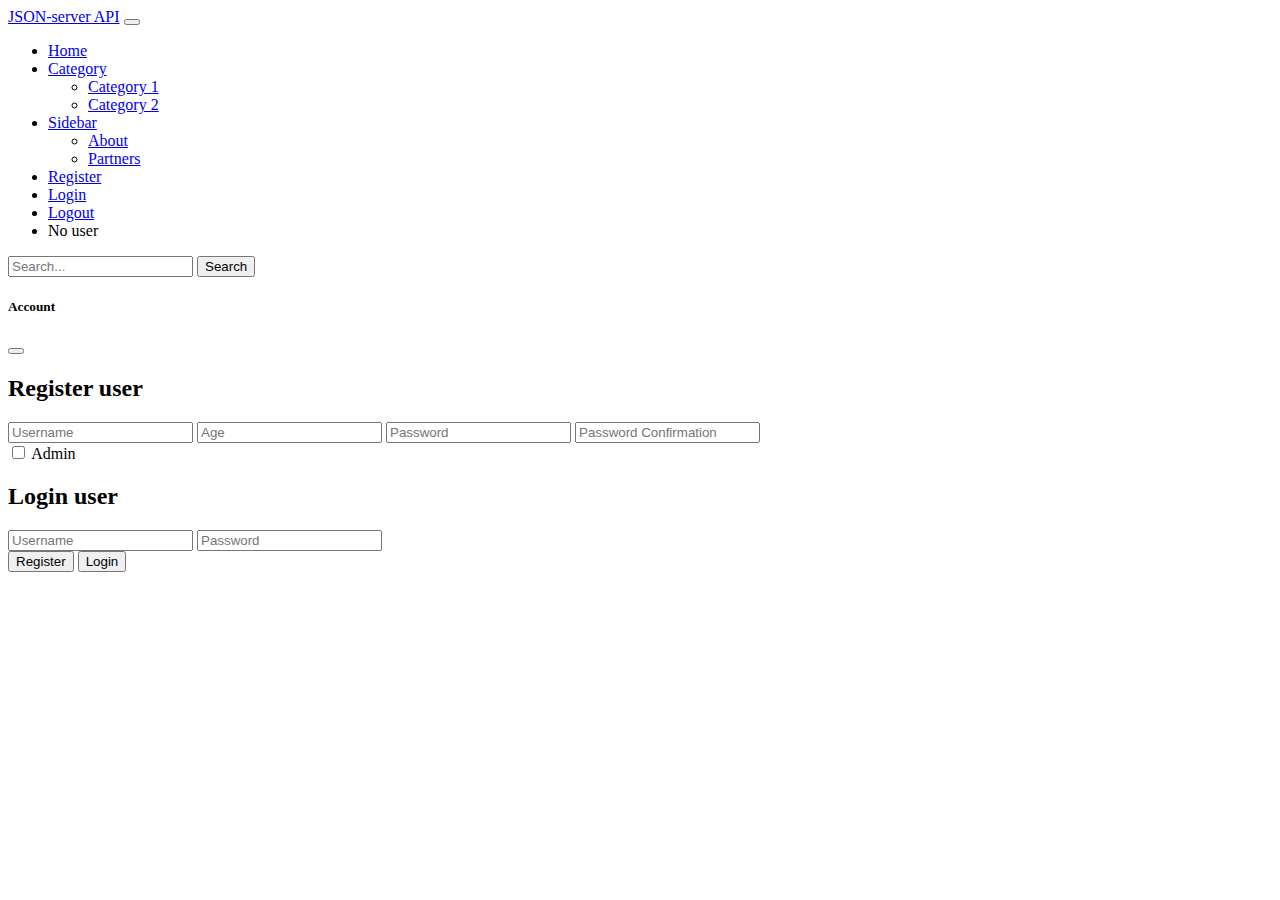
<file: index.html>
<!DOCTYPE html>
<html lang="en">

<head>
    <meta charset="UTF-8">
    <meta http-equiv="X-UA-Compatible" content="IE=edge">
    <meta name="viewport" content="width=device-width, initial-scale=1.0">
    <link href="https://cdn.jsdelivr.net/npm/bootstrap@5.2.3/dist/css/bootstrap.min.css" rel="stylesheet"
        integrity="sha384-rbsA2VBKQhggwzxH7pPCaAqO46MgnOM80zW1RWuH61DGLwZJEdK2Kadq2F9CUG65" crossorigin="anonymous">
    <title>Document</title>
</head>

<body>
    <!-- navbar -->
    <nav class="navbar navbar-expand-lg bg-dark navbar-dark">
        <div class="container-fluid">
            <a class="navbar-brand" href="#">JSON-server API</a>
            <button class="navbar-toggler" type="button" data-bs-toggle="collapse"
                data-bs-target="#navbarSupportedContent" aria-controls="navbarSupportedContent" aria-expanded="false"
                aria-label="Переключатель навигации">
                <span class="navbar-toggler-icon"></span>
            </button>
            <div class="collapse navbar-collapse" id="navbarSupportedContent">
                <ul class="navbar-nav me-auto mb-2 mb-lg-0">
                    <li class="nav-item">
                        <a class="nav-link active" aria-current="page" href="#">Home</a>
                    </li>
                    <li class="nav-item dropdown">
                        <a class="nav-link dropdown-toggle" href="#" id="navbarDropdown" role="button"
                            data-bs-toggle="dropdown" aria-expanded="false">
                            Category
                        </a>
                        <ul class="dropdown-menu" aria-labelledby="navbarDropdown">
                            <li><a class="dropdown-item" href="#">Category 1</a></li>
                            <li><a class="dropdown-item" href="#">Category 2</a></li>
                        </ul>
                    </li>
                    <li class="nav-item dropdown">
                        <a class="nav-link dropdown-toggle" href="#" id="navbarDropdown" role="button"
                            data-bs-toggle="dropdown" aria-expanded="false">
                            Sidebar
                        </a>
                        <ul class="dropdown-menu" aria-labelledby="navbarDropdown">
                            <li><a class="dropdown-item" href="./about.html">About</a></li>
                            <li><a class="dropdown-item" href="./partners.html">Partners</a></li>
                        </ul>
                    </li>
                    <li class="nav-item">
                        <a class="nav-link active" aria-current="page" href="#" id="registerUser-modal"
                            data-bs-toggle="modal" data-bs-target="#staticBackdrop">Register</a>
                    </li>
                    <li class="nav-item">
                        <a class="nav-link active" aria-current="page" href="#" id="loginUser-modal"
                            data-bs-toggle="modal" data-bs-target="#staticBackdrop">Login</a>
                    </li>
                    <li class="nav-item">
                        <a class="nav-link active" aria-current="page" href="#" id="logoutUser-btn">Logout</a>
                    </li>
                    <li class="nav-item">
                        <a class="nav-link disabled" id="showUsername">No user</a>
                    </li>
                </ul>
                <form class="d-flex" role="search">
                    <input class="form-control me-2" type="search" placeholder="Search..." aria-label="Поиск"
                        id="search-inp">
                    <button class="btn btn-outline-success" type="submit">Search</button>
                </form>
            </div>
        </div>
    </nav>

    <!-- modal for users -->
    <div class="modal fade" id="staticBackdrop" data-bs-backdrop="static" data-bs-keyboard="false" tabindex="-1"
        aria-labelledby="staticBackdropLabel" aria-hidden="true">
        <div class="modal-dialog">
            <div class="modal-content">
                <div class="modal-header">
                    <h5 class="modal-title" id="staticBackdropLabel">Account</h5>
                    <button type="button" class="btn-close" data-bs-dismiss="modal" aria-label="Закрыть"></button>
                </div>
                <div class="modal-body">
                    <!-- for register -->
                    <div class="d-flex flex-column w-100 align-items-center" id="registerUser-block">
                        <h2>Register user</h2>
                        <input type="text" id="reg-username" placeholder="Username" class="mb-2 w-100 form-control">
                        <input type="text" id="reg-age" placeholder="Age" class="mb-2 w-100 form-control">
                        <input type="text" id="reg-password" placeholder="Password" class="mb-2 w-100 form-control">
                        <input type="text" id="reg-passwordConfirm" placeholder="Password Confirmation"
                            class="mb-2 w-100 form-control">
                        <div>
                            <input type="checkbox" id="isAdmin">
                            <label for="isAdmin">Admin</label>
                        </div>
                    </div>

                    <!-- for login -->
                    <div class="d-flex flex-column w-100 align-items-center" id="loginUser-block">
                        <h2>Login user</h2>
                        <input type="text" id="login-username" placeholder="Username" class="mb-2 w-100 form-control">
                        <input type="text" id="login-password" placeholder="Password" class="mb-2 w-100 form-control">
                    </div>
                </div>
                <div class="modal-footer">
                    <button type="button" class="btn btn-dark" id="registerUser-btn">Register</button>
                    <button type="button" class="btn btn-dark" id="loginUser-btn">Login</button>
                </div>
            </div>
        </div>
    </div>

    <script src="https://cdn.jsdelivr.net/npm/bootstrap@5.2.3/dist/js/bootstrap.bundle.min.js"
        integrity="sha384-kenU1KFdBIe4zVF0s0G1M5b4hcpxyD9F7jL+jjXkk+Q2h455rYXK/7HAuoJl+0I4"
        crossorigin="anonymous"></script>
    <script src="./js/main.js"></script>
</body>

</html>
</file>
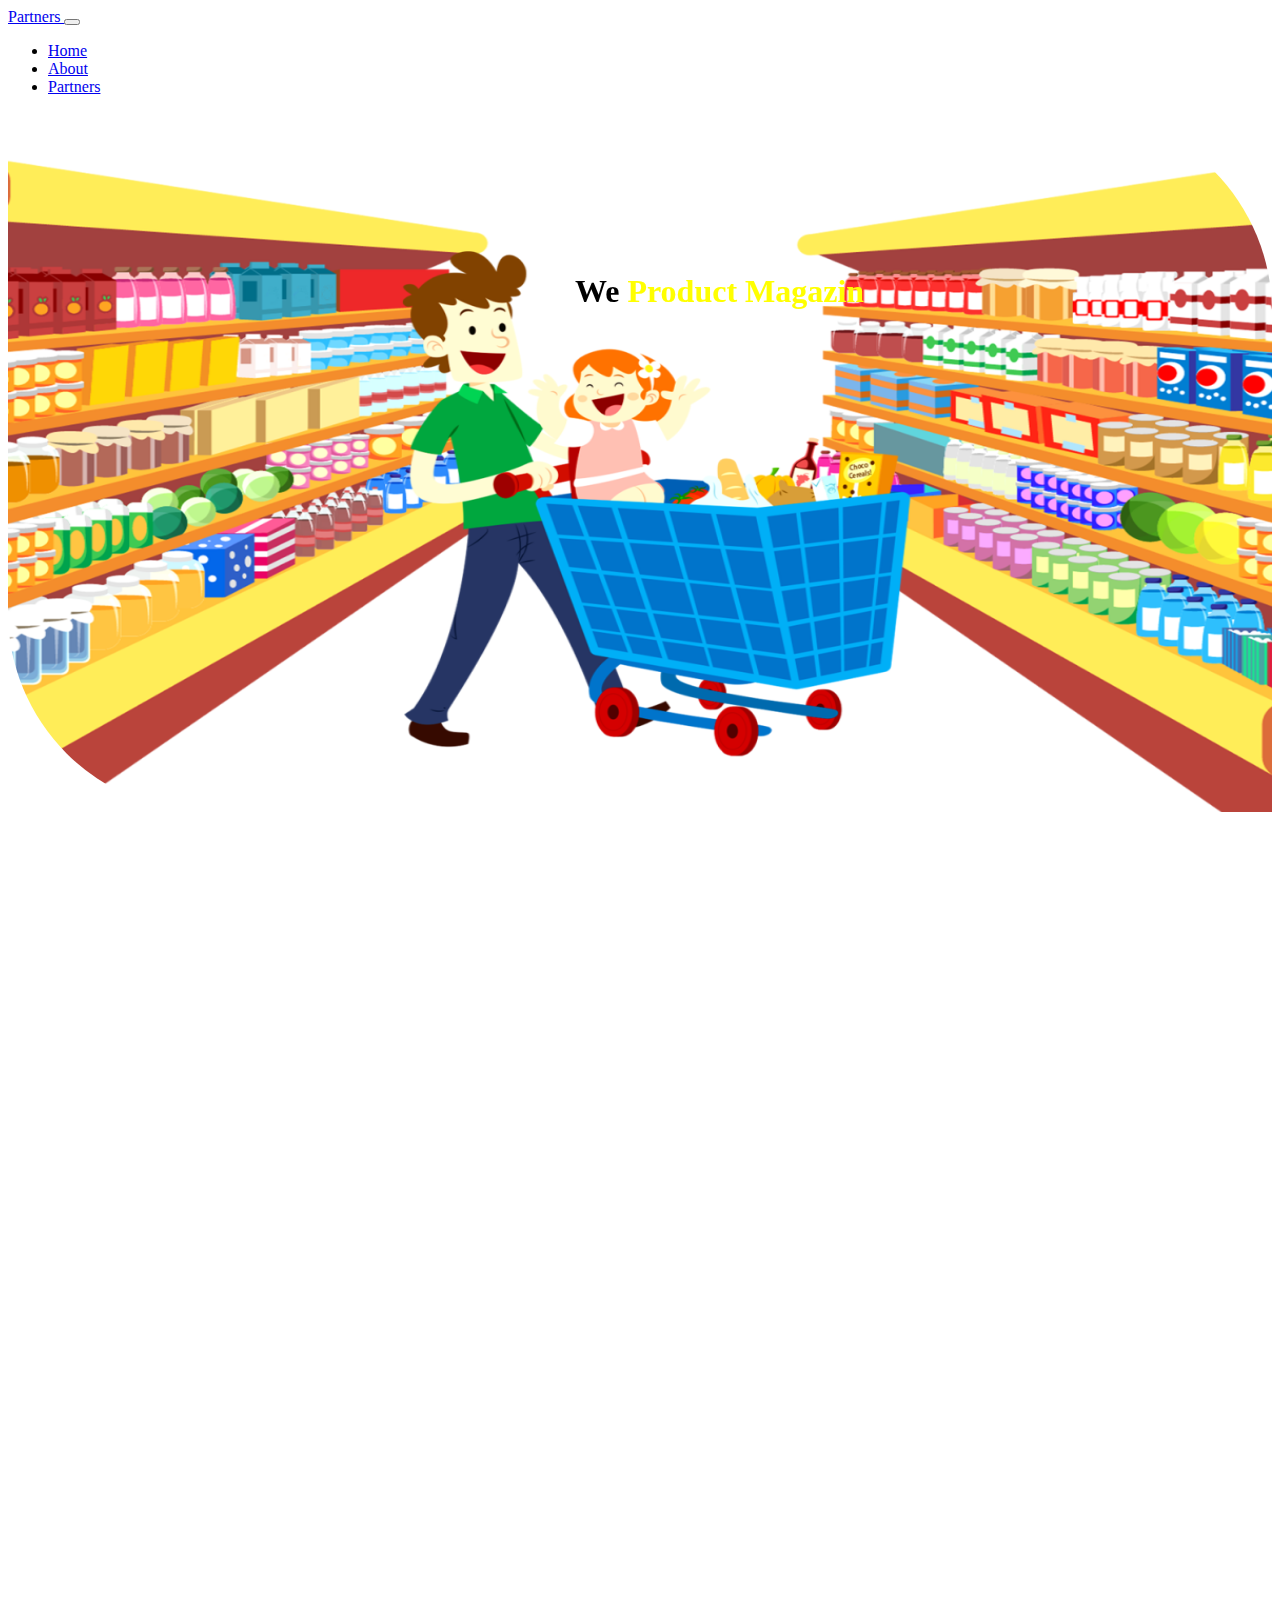
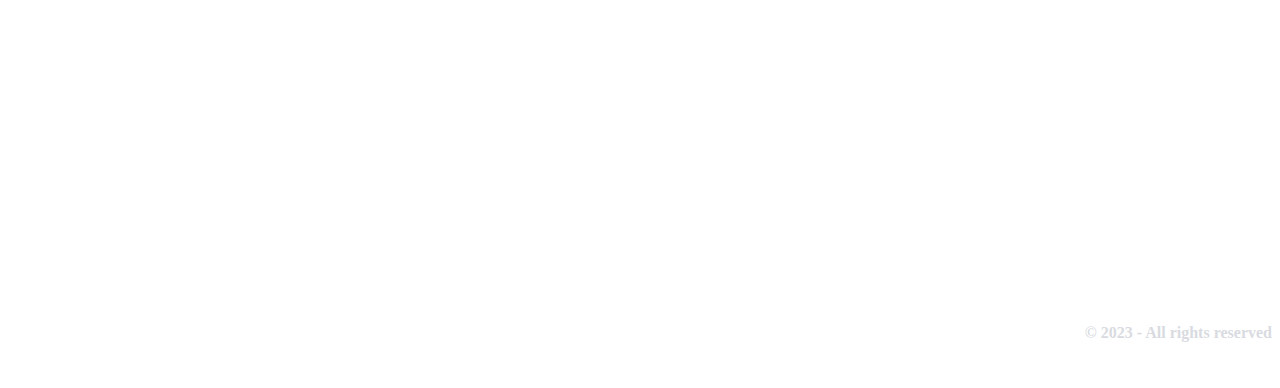
<file: about.html>
<!DOCTYPE html>
<html lang="en">

<head>
    <meta charset="UTF-8">
    <meta http-equiv="X-UA-Compatible" content="IE=edge">
    <meta name="viewport" content="width=device-width, initial-scale=1.0">
    <title>Document</title>
    <link href="https://unpkg.com/aos@2.3.1/dist/aos.css" rel="stylesheet">
    <link href="https://cdn.jsdelivr.net/npm/bootstrap@5.2.3/dist/css/bootstrap.min.css" rel="stylesheet"
        integrity="sha384-rbsA2VBKQhggwzxH7pPCaAqO46MgnOM80zW1RWuH61DGLwZJEdK2Kadq2F9CUG65" crossorigin="anonymous">
    <link rel="stylesheet" href="./css/about.css">
</head>

<body>

    <div class="container">
        <nav class="navbar navbar-expand-lg bg-light">
            <div class="container-fluid">
                <a class="navbar-brand" href="#">Partners </a>
                <button class="navbar-toggler" type="button" data-bs-toggle="collapse" data-bs-target="#navbarNav"
                    aria-controls="navbarNav" aria-expanded="false" aria-label="Переключатель навигации">
                    <span class="navbar-toggler-icon"></span>
                </button>
                <div class="collapse navbar-collapse" id="navbarNav">
                    <ul class="navbar-nav">
                        <li class="nav-item">
                            <a class="nav-link active" aria-current="page" href="./index.html">Home</a>
                        </li>
                        <li class="nav-item">
                            <a class="nav-link active" aria-current="page" href="./about.html">About</a>
                        </li>
                        <li class="nav-item">
                            <a class="nav-link active" aria-current="page" href="./partners.html">Partners</a>
                        </li>
                    </ul>
                </div>
            </div>
        </nav>
    </div>

    <div class="header bg-danger ">
        <img class="about__img" src="./image/1648246377_4-kartinkin-net-p-v-magazine-kartinki-4.png" alt="">
        <div class="container">
            <h1 data-aos="fade-down" data-aos-duration="1000" class="about__title">We <span
                    class="about-span__title">Product Magazin</span></h1>

            <div class="row" id="card-about">
                <div class="col-sm-6" data-aos="fade-right" data-aos-duration="1500">
                    <div class="card">
                        <div class="card-body">
                            <h5 class="card-title">У нас лучшие цены</h5>
                            <p class="card-text">Вы сможете купить продукты по самым низким ценам</p>
                            <a href="./product.html" class="btn btn-danger">Перейти в Продукты</a>
                        </div>
                    </div>
                </div>
                <div class="col-sm-6" data-aos="fade-left" data-aos-duration="1500">
                    <div class="card">
                        <div class="card-body">
                            <h5 class="card-title">Комфортные условие покупки</h5>
                            <p class="card-text">У нас большой выбор продуктов</p>
                            <a href="./product.html" class="btn btn-danger">Перейти в Продукты</a>
                        </div>
                    </div>
                </div>
                <div class="col-sm-6 mt-5" data-aos="fade-right" data-aos-duration="1500">
                    <div class="card">
                        <div class="card-body">
                            <h5 class="card-title">Безопасная покупка</h5>
                            <p class="card-text">Вы сможете приобрести их безопасно, также у нас быстрая доставка</p>
                            <a href="./product.html" class="btn btn-danger">Перейти в Продукты</a>
                        </div>
                    </div>
                </div>
                <div class="col-sm-6 mt-5" data-aos="fade-left" data-aos-duration="1500">
                    <div class=" card">
                        <div class="card-body">
                            <h5 class="card-title">Покупки из любой точки мира</h5>
                            <p class="card-text">Наши продукты вы сможете покупать из любой точки мира</p>
                            <a href="./product.html" class="btn btn-danger">Перейти в Продукты</a>
                        </div>
                    </div>
                </div>
            </div>

            <div data-aos="fade-down" data-aos-duration="1000" class="resume">
                <h1 class="resume__title">Местоположение</h1>
                <img class="resume__img" width="420px" height="420px" src="./image/free-icon-shops-273177.png" alt="">
                <ul>
                    <li class="resume__item">
                        <div class="resume__date">2023</div>
                        <div class="resume__content">
                            <p class="resume__info">Мы находимся в Кыргызстане</p>
                            <p class="resume__info">Город Бишкек</p>
                        </div>
                    </li>
                    <li class="resume__item">
                        <div class="resume__date">2023</div>
                        <div class="resume__content">
                            <p class="resume__info">В Цуме 1 этаж</p>
                            <p class="resume__info">В теплом и комфортном месте</p>
                        </div>
                    </li>
                </ul>
            </div>


            <div class="footer mt-5">
                <div class="footer__list">
                    <a href="#" class="footer__link">Install App</a>
                </div>
                <br>
                <div class="footer__end">
                    <h4 class="footer__zogo">© 2023 - All rights reserved</h4>
                </div>
            </div>
        </div>
    </div>

    <script src="https://unpkg.com/aos@2.3.1/dist/aos.js"></script>
    <script>
        AOS.init();
    </script>
    <script src="https://cdn.jsdelivr.net/npm/bootstrap@5.2.3/dist/js/bootstrap.bundle.min.js"
        integrity="sha384-kenU1KFdBIe4zVF0s0G1M5b4hcpxyD9F7jL+jjXkk+Q2h455rYXK/7HAuoJl+0I4"
        crossorigin="anonymous"></script>
</body>

</html>
</file>
<file: css/about.css>
.about-span__title {
  color: yellow;
}
.about__img {
  position: relative;
  width: 100%;
  height: 700px;
  border-bottom-left-radius: 200px;
  border-top-right-radius: 200px;
}
.about__title {
  text-align: center;
  position: absolute;
  z-index: 1;
  bottom: 569px;
  left: 575px;
}
#card-about {
  margin-top: 10rem;
}
.resume {
  padding-top: 5rem;
  display: flex;
  align-items: center;
  justify-content: space-between;
  color: yellow;
}
.resume__title {
  font-size: 40px;
}
.resume__item {
  padding-top: 3rem;
  font-size: 20px;
  list-style-type: none;
}
.resume__date {
  color: #999;
}
.footer {
  display: flex;
  align-items: center;
  justify-content: space-between;
}
.footer__link {
  color: white;
  text-decoration: none;
  padding-top: 1rem;
  font-size: 18px;
}
.footer__img {
  padding-top: 2rem;
}
.footer__end {
  display: flex;
  justify-content: center;
  align-items: center;
  padding-bottom: 1rem;
}
.footer__icon {
  padding-left: 47rem;
  padding-bottom: 1rem;
}
.footer__zogo {
  color: #d9dbe1;
}
.footer__img {
  padding-left: 0.5rem;
}
</file>
